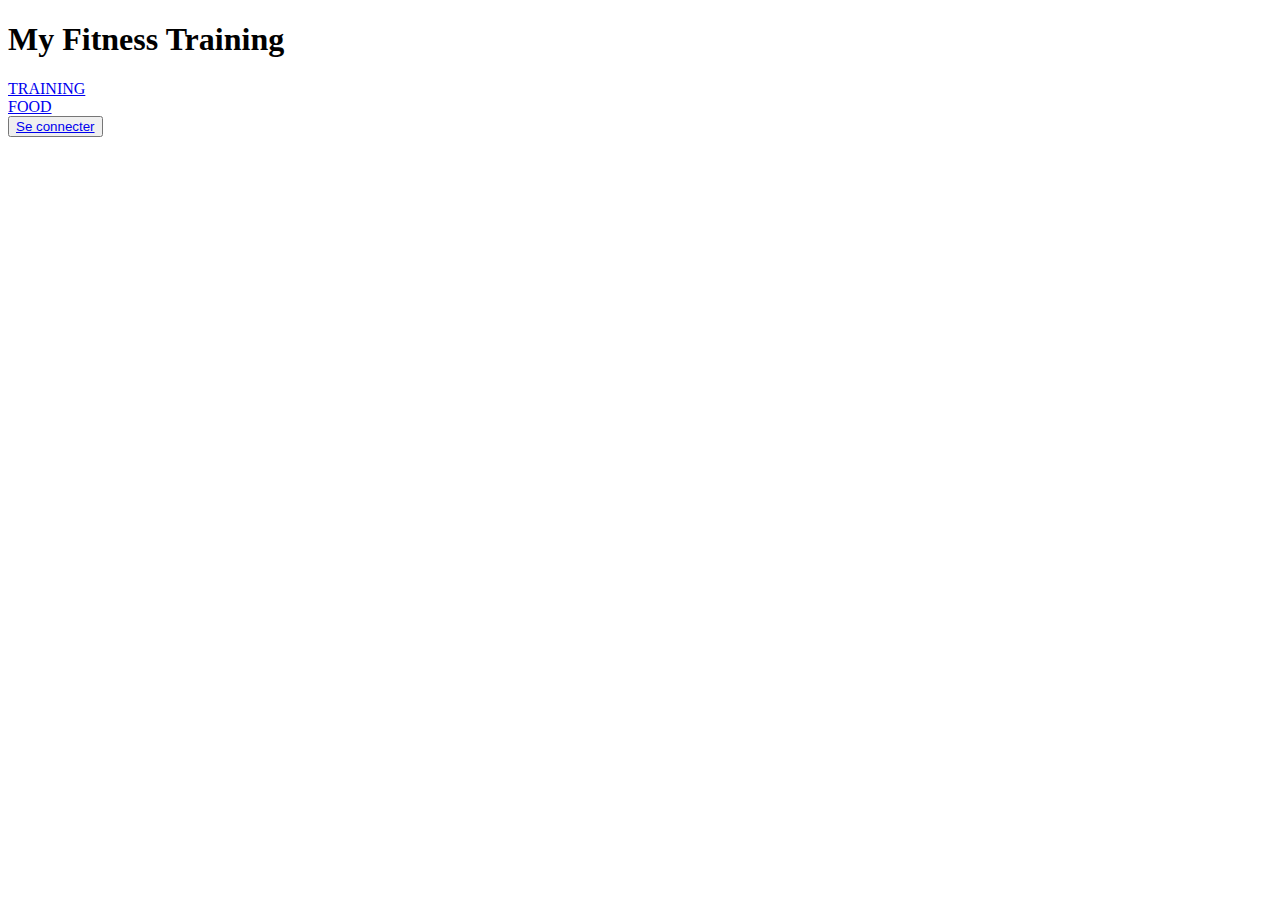
<file: bin/main/templates/index.html>
<!DOCTYPE html>
<html xmlns:th="https://www.thymeleaf.org">
<head>
<meta charset="UTF-8" />
<link th:href="@{/css/main.css}" rel="stylesheet"/>
<link th:href="@{/css/index.css}" rel="stylesheet"/>
<link rel="preconnect" href="https://fonts.googleapis.com">
<link rel="preconnect" href="https://fonts.gstatic.com" crossorigin>
<link href="https://fonts.googleapis.com/css2?family=Bebas+Neue&display=swap" rel="stylesheet">
<title>FitnessDev</title>
</head>
<body>
	
	
	<h1>My Fitness Training</h1>
	
	<div class="flex-container">
		<div class="go training" id="test"><a href="/mes-seances">TRAINING</a></div>
	
		<div class="go food"><a href="/mes-seances">FOOD</a></div>
	</div>
		
	<button class="btn-login"><a href="/login">Se connecter</a></button>
	
</body>
</html>
</file>
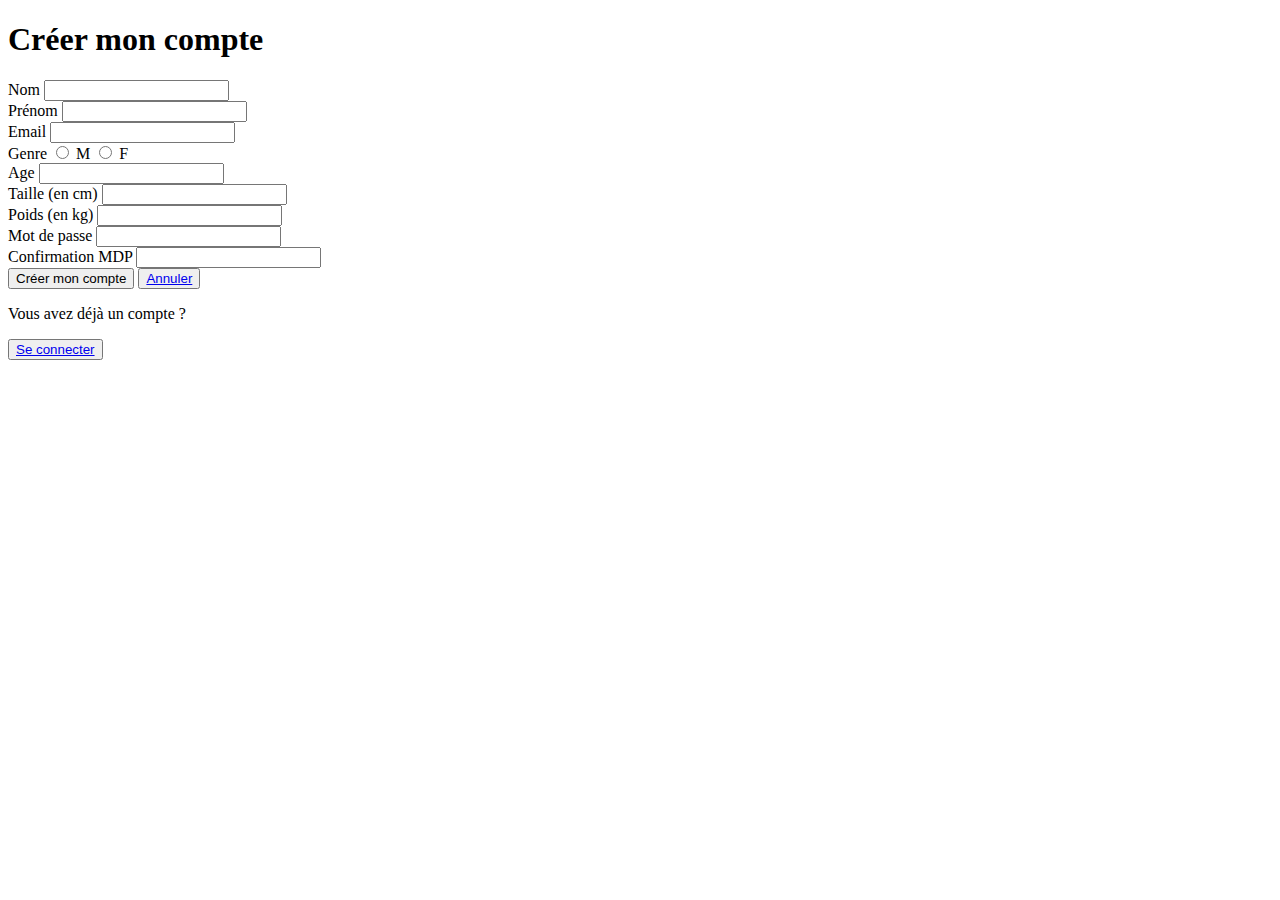
<file: bin/main/templates/creerCompte.html>
<!DOCTYPE html>
<html xmlns:th="https://www.thymeleaf.org">
<head>
<meta charset="UTF-8">
<link th:href="@{/css/main.css}" rel="stylesheet" />
<link th:href="@{/css/creerCompte.css}" rel="stylesheet" />
<link rel="preconnect" href="https://fonts.googleapis.com">
<link rel="preconnect" href="https://fonts.gstatic.com">
<link
	href="https://fonts.googleapis.com/css2?family=Bebas+Neue&display=swap"
	rel="stylesheet">
<title>Créer un compte</title>
</head>
<body>

	<h1>Créer mon compte</h1>

	<div class="container">
		<form action="" method="get" class="form-create-account">
			<div class="form nom">
				<label for="name">Nom </label> <input type="text" name="name"
					id="name" required>
			</div>
			<div class="form prenom">
				<label for="firstname">Prénom </label> <input type="text"
					name="firstname" id="firstname" required>
			</div>
			<div class="form email">
				<label for="email">Email </label> <input type="email" name="email"
					id="email" required>
			</div>
			<div class="form genre">
				<label for="gender">Genre </label> <input type="radio"
					name="gender[]" id="homme" value="M"> <label> M </label> <input
					type="radio" name="gender[]" id="femme" value="F"> <label>
					F </label>
			</div>
			<div class="form age">
				<label for="age">Age </label> <input type="number" name="age"
					id="age" required>
			</div>
			<div class="form taille">
				<label for="size">Taille (en cm) </label> <input type="number"
					name="size" id="size" required>
			</div>
			<div class="form poids">
				<label for="weigth">Poids (en kg) </label> <input type="number"
					name="weigth" id="weigth" required>
			</div>
			<div class="form password">
				<label for="password">Mot de passe </label> <input type="password"
					name="password" id="password" required>
			</div>
			<div class="form confirmation">
				<label for="confimation">Confirmation MDP </label> <input
					type="password" name="confirmation" id="confirmation" required>
			</div>
			<button type="submit" class="btn-create-account">Créer mon
				compte</button>
			<button type="reset" class="btn-reset">
				<a href="/">Annuler</a>
			</button>
		</form>
	</div>
	<p>Vous avez déjà un compte ?</p>
	<button class="btn-login">
		<a href="/login">Se connecter</a>
	</button>

</body>
</html>
</file>
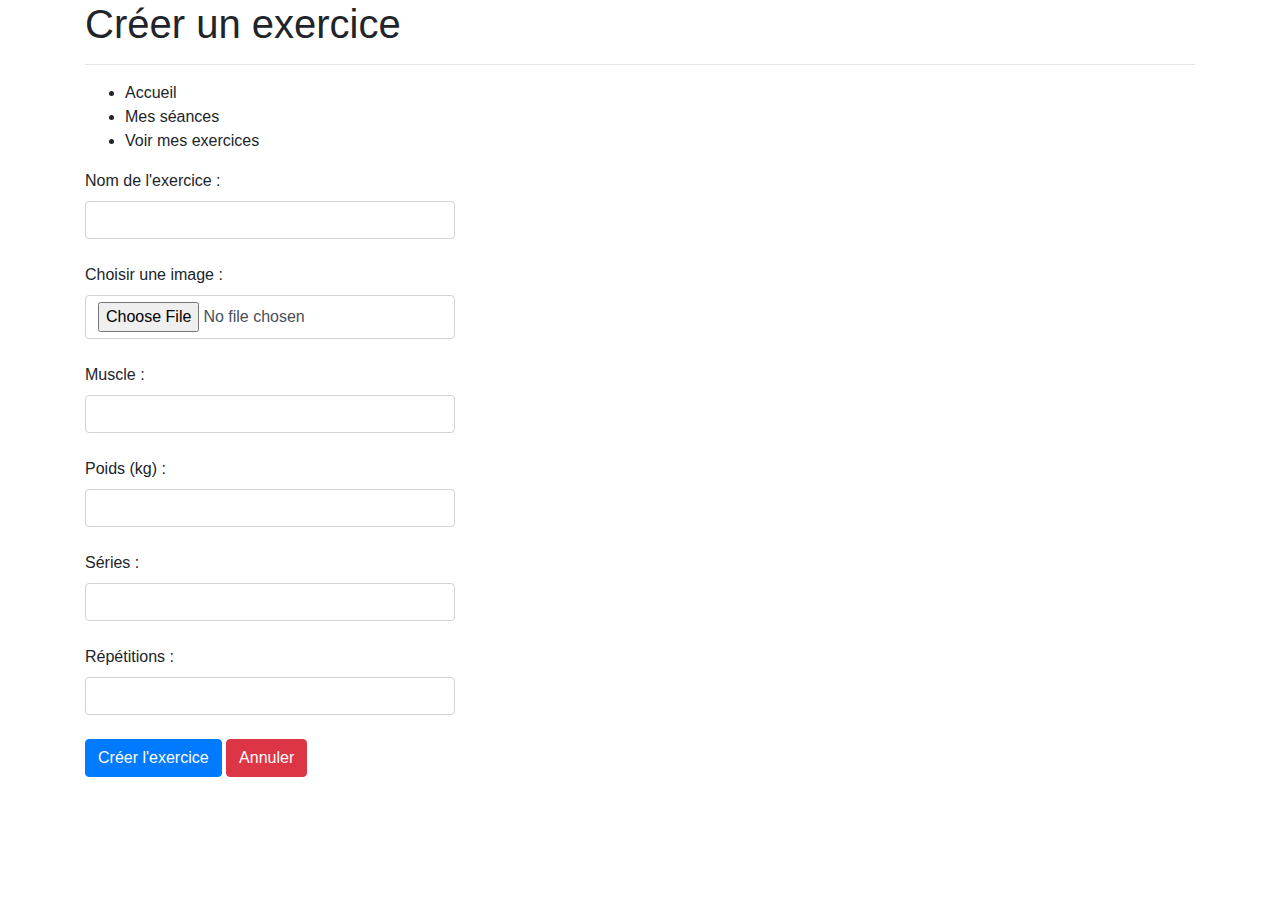
<file: bin/main/templates/creerExercice.html>
<!DOCTYPE html>
<html xmlns:th="https://www.thymeleaf.org">
<head>
<meta charset="UTF-8">
<link rel="stylesheet"
	href="https://cdn.jsdelivr.net/npm/bootstrap@4.0.0/dist/css/bootstrap.min.css"
	integrity="sha384-Gn5384xqQ1aoWXA+058RXPxPg6fy4IWvTNh0E263XmFcJlSAwiGgFAW/dAiS6JXm"
	crossorigin="anonymous">
<link rel="preconnect" href="https://fonts.googleapis.com">
<link rel="preconnect" href="https://fonts.gstatic.com">
<link
	href="https://fonts.googleapis.com/css2?family=Bebas+Neue&display=swap"
	rel="stylesheet">
<title>My Fitness Training - Créer un exercice</title>
</head>
<body>
	<div class="container">
		<header>

			<h1>Créer un exercice</h1>
			<hr/>
			<nav class="navigation">
				<ul>
					<li><a th:href="@{/}">Accueil</a></li>
					<li><a th:href="@{/mes-seances}">Mes séances</a></li>
					<li><a th:href="@{/mes-exercices}">Voir mes exercices</a></li>
				</ul>
			</nav>

		</header>

		<main>

				<form th:action="@{/save-exercice}" th:object="${exercice}" method="POST" class="form-create-exercice">

					<label for="name">Nom de l'exercice : </label> <input type="text"
						th:field="${exercice.nom}" id="name" class="form-control col-4 mb-4" required /> <label
						for="image">Choisir une image : </label> <input type="file"
						th:field="${exercice.image}" id="image" class="form-control col-4 mb-4"/> <label
						for="muscle">Muscle : </label> <input type="text"
						th:field="${exercice.muscle}" id="muscle" class="form-control col-4 mb-4" required />

						<label for="name">Poids (kg) : </label> <input type="text"
						th:field="${exercice.poids}" id="name" class="form-control col-4 mb-4" />
						
						<label for="name">Séries : </label> <input type="text"
						th:field="${exercice.serie}" id="name" class="form-control col-4 mb-4" />
						
						<label for="name">Répétitions : </label> <input type="text"
						th:field="${exercice.rep}" id="name" class="form-control col-4 mb-4" />

					<button type="submit" class="btn btn-primary mb-4">Créer
						l'exercice</button>
					<button type="reset" class="btn btn-danger mb-4"><a th:href="@{/mes-exercices}">Annuler</a></button>
				</form>

		</main>
	</div>
</body>
</html>
</file>
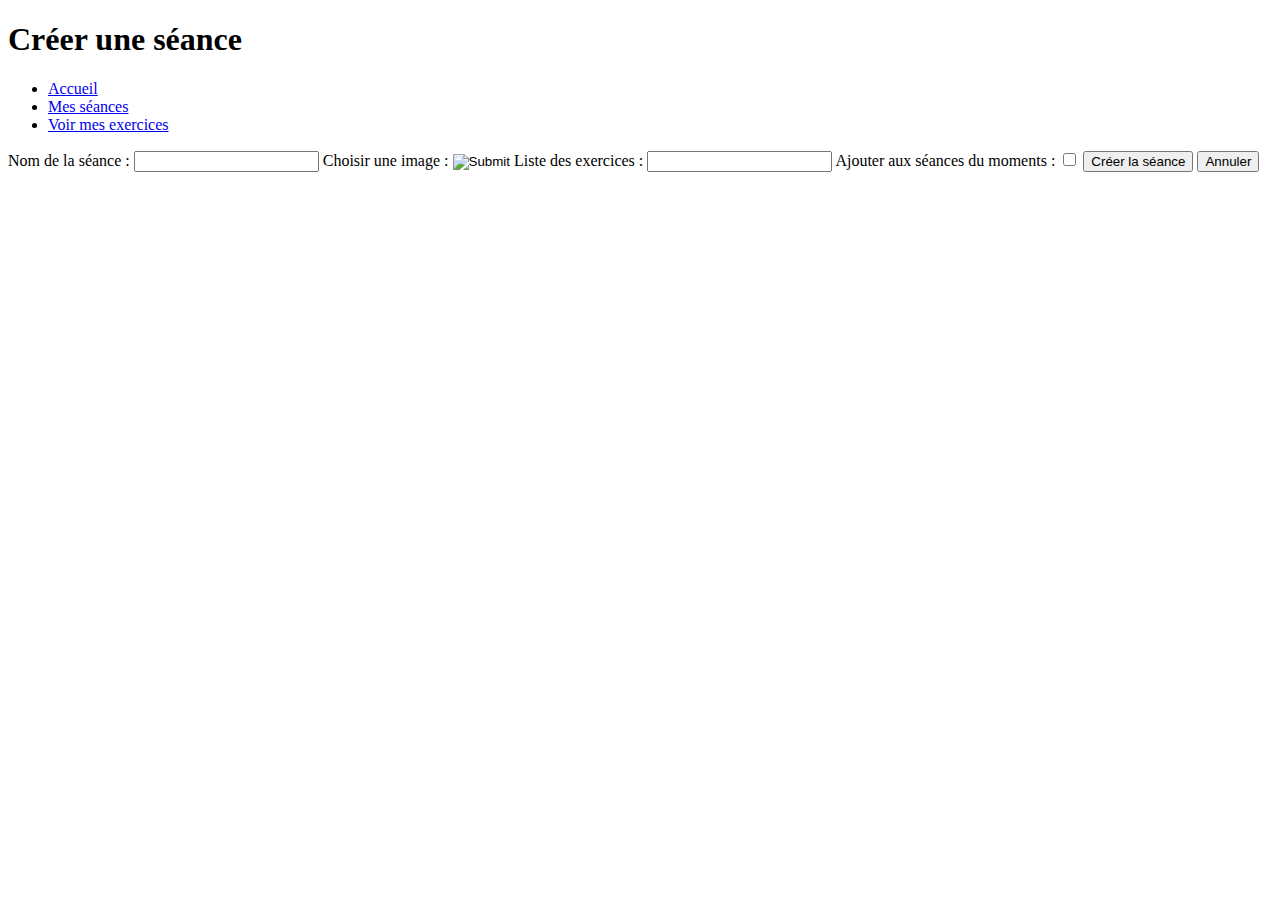
<file: bin/main/templates/creerSeance.html>
<!DOCTYPE html>
<html xmlns:th="https://www.thymeleaf.org">
<head>
<meta charset="UTF-8">
<link th:href="@{/css/main.css}" rel="stylesheet"/>
<link rel="preconnect" href="https://fonts.googleapis.com">
<link rel="preconnect" href="https://fonts.gstatic.com">
<link href="https://fonts.googleapis.com/css2?family=Bebas+Neue&display=swap" rel="stylesheet">
<title>My Fitness Training - Créer une séance</title>
</head>
<body>

<header>

	<h1>Créer une séance</h1>
	
	<nav class="navigation">
		<ul>
			<li><a href="/">Accueil</a></li>
			<li><a href="/mes-seances">Mes séances</a></li>
			<li><a href="/mes-exercices">Voir mes exercices</a></li>
		</ul>
	</nav>

</header>

<main>

<form action="" method="get" class="form-create-seance">
	<label for="name">Nom de la séance :
	</label>
	<input type="text" name="name" id="name" required>
	
	<label for="image">Choisir une image :
	</label>
	<input type="image" name="image" id="image">
	
	<label for="exercice">Liste des exercices :
	</label>
	<input type="text" name="exercice" id="exercice" required>
	
	<label for="active">Ajouter aux séances du moments :
	</label>
	<input type="checkbox" name="active" id="active">
	
	<button type="submit" class="btn-create-seance">Créer la séance</button>
	<button type="reset" class="btn-reset">Annuler</button>
</form>

</main>	
</body>
</html>
</file>
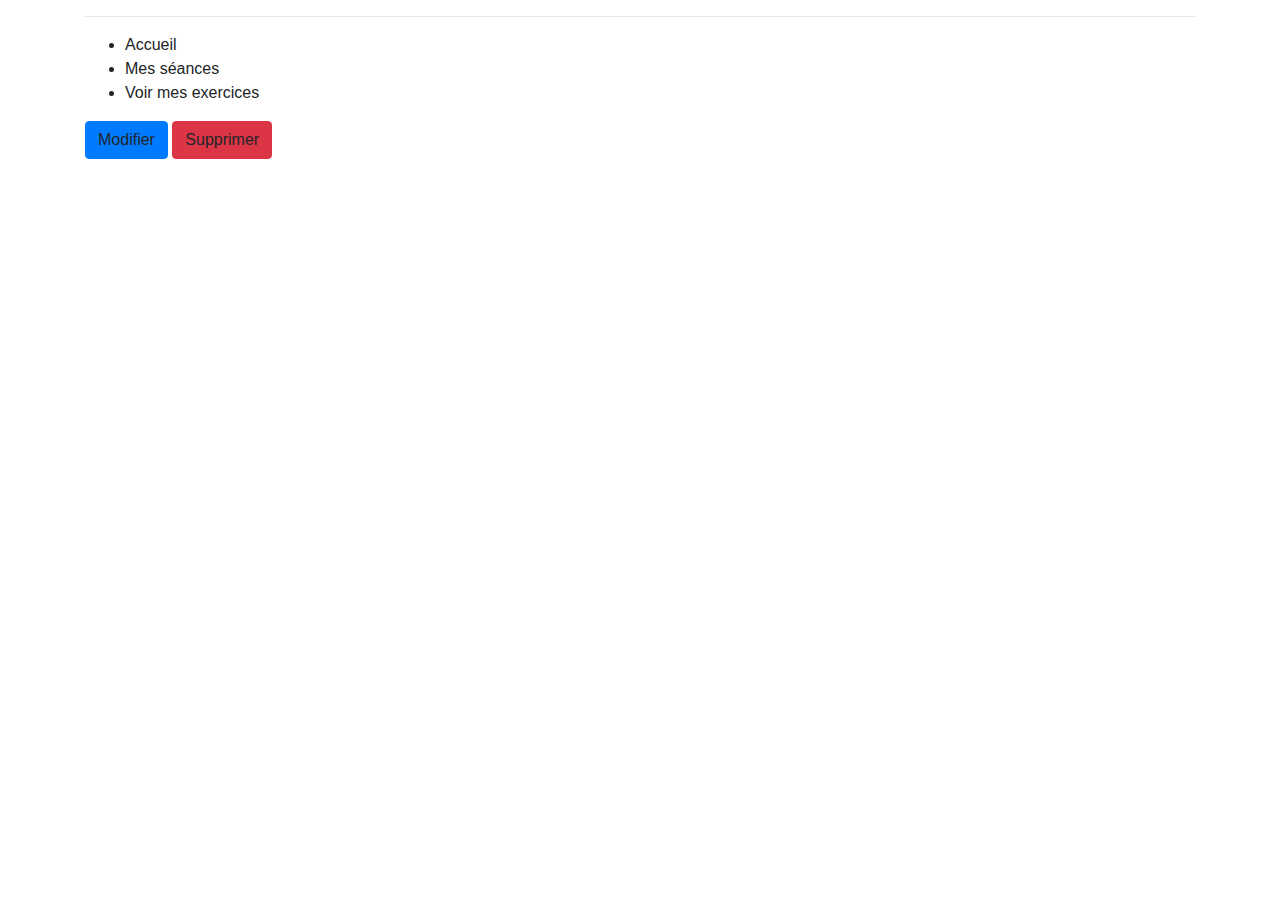
<file: bin/main/templates/detailExercice.html>
<meta charset="UTF-8">
<link rel="stylesheet"
	href="https://cdn.jsdelivr.net/npm/bootstrap@4.0.0/dist/css/bootstrap.min.css"
	integrity="sha384-Gn5384xqQ1aoWXA+058RXPxPg6fy4IWvTNh0E263XmFcJlSAwiGgFAW/dAiS6JXm"
	crossorigin="anonymous">
<link rel="preconnect" href="https://fonts.googleapis.com">
<link rel="preconnect" href="https://fonts.gstatic.com">
<link
	href="https://fonts.googleapis.com/css2?family=Bebas+Neue&display=swap"
	rel="stylesheet">
<title th:text="'My Fitness Training - ' + ${exercice.nom}"></title>
</head>
<body>
	<div class="container">
		<header>

			<h1 th:text="${exercice.nom}"></h1>
			<hr />
			<nav class="navigation">
				<ul>
					<li><a th:href="@{/}">Accueil</a></li>
					<li><a th:href="@{/mes-seances}">Mes séances</a></li>
					<li><a th:href="@{/mes-exercices}">Voir mes exercices</a></li>
				</ul>
			</nav>

		</header>

		<main>

			<p th:text="'Nom : ' + ${exercice.nom}"></p>

			<p th:text="'Image : ' + ${exercice.image}"></p>

			<p th:text="'Muscle : ' + ${exercice.muscle}"></p>

			<p th:text="'Poids (kg) : ' + ${exercice.poids}"></p>

			<p th:text="'Séries : ' + ${exercice.serie}"></p>

			<p th:text="'Répétitions : ' + ${exercice.rep}"></p>

			<a th:href="@{/exercice-modification(id=${exercice.id})}" class="btn btn-primary">Modifier</a>
			<a th:href="@{/supprimer-exercice(id=${exercice.id})}"
				class="btn btn-danger">Supprimer</a>

		</main>
	</div>
</body>
</html>
</file>
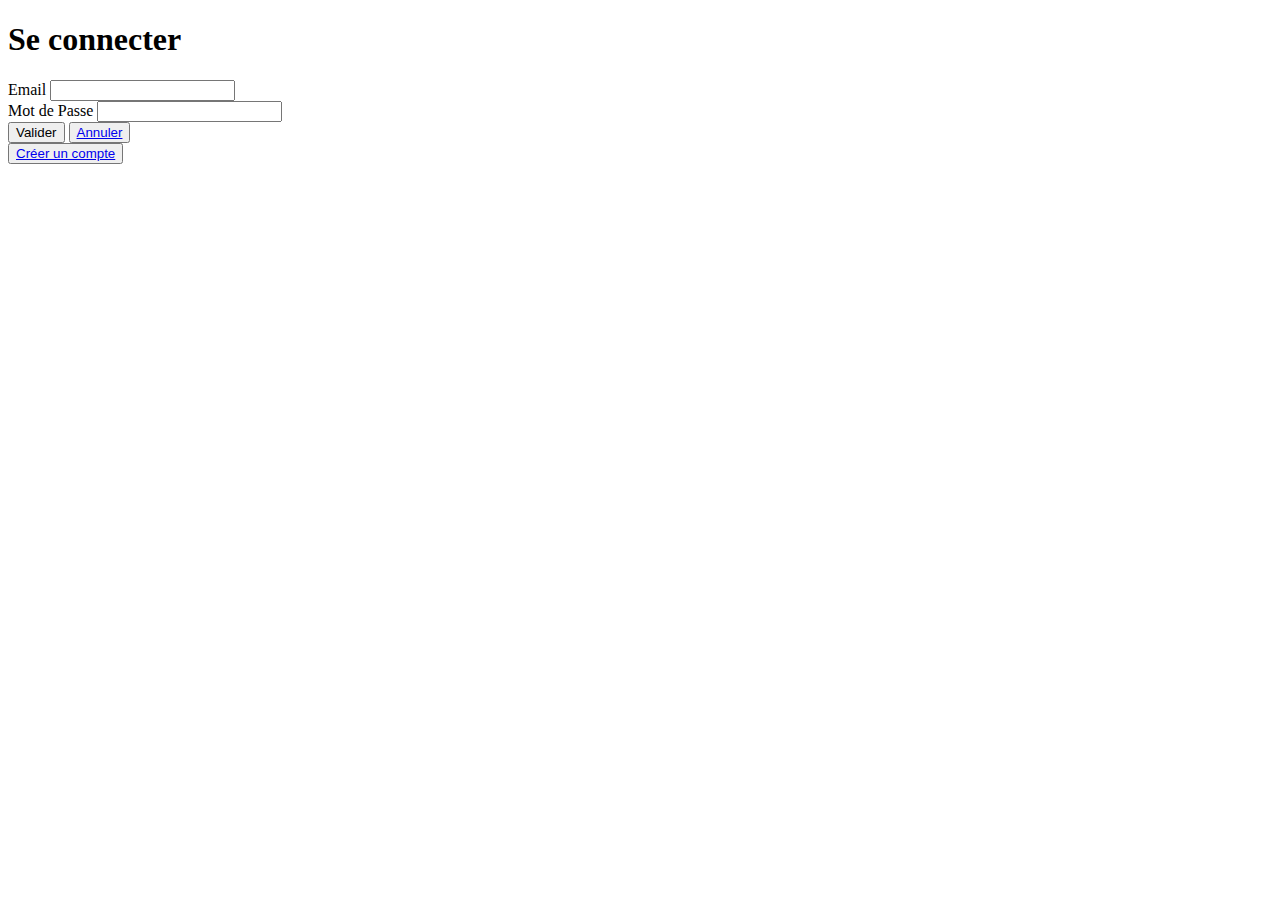
<file: bin/main/templates/login.html>
<!DOCTYPE html>
<html xmlns:th="https://www.thymeleaf.org">
<head>
<meta charset="UTF-8">
<link th:href="@{/css/main.css}" rel="stylesheet"/>
<link th:href="@{/css/login.css}" rel="stylesheet"/>
<link rel="preconnect" href="https://fonts.googleapis.com">
<link rel="preconnect" href="https://fonts.gstatic.com">
<link href="https://fonts.googleapis.com/css2?family=Bebas+Neue&display=swap" rel="stylesheet">
<title>FitnessDev - Login</title>
</head>
<body>
	<h1>Se connecter</h1>
	
	<div class="container">
	<form action="" method="get" class="form-login">
	
		<div class="form nom">
			<label for="email">Email
			</label>
			<input type="text" name="email" id="email" required>
		</div>
		<div class="form password">
			<label for="password">Mot de Passe
			</label>
			<input type="text" name="password" id="password" required>
		</div>
		
	<button type="submit" class="btn-validate">Valider</button>
	<button type="reset" class="btn-reset"><a href="/">Annuler</a></button>
</form>
	
	<button class="btn-create-account"><a href="/creer-compte">Créer un compte</a></button>
	
	</div>
</body>
</html>
</file>
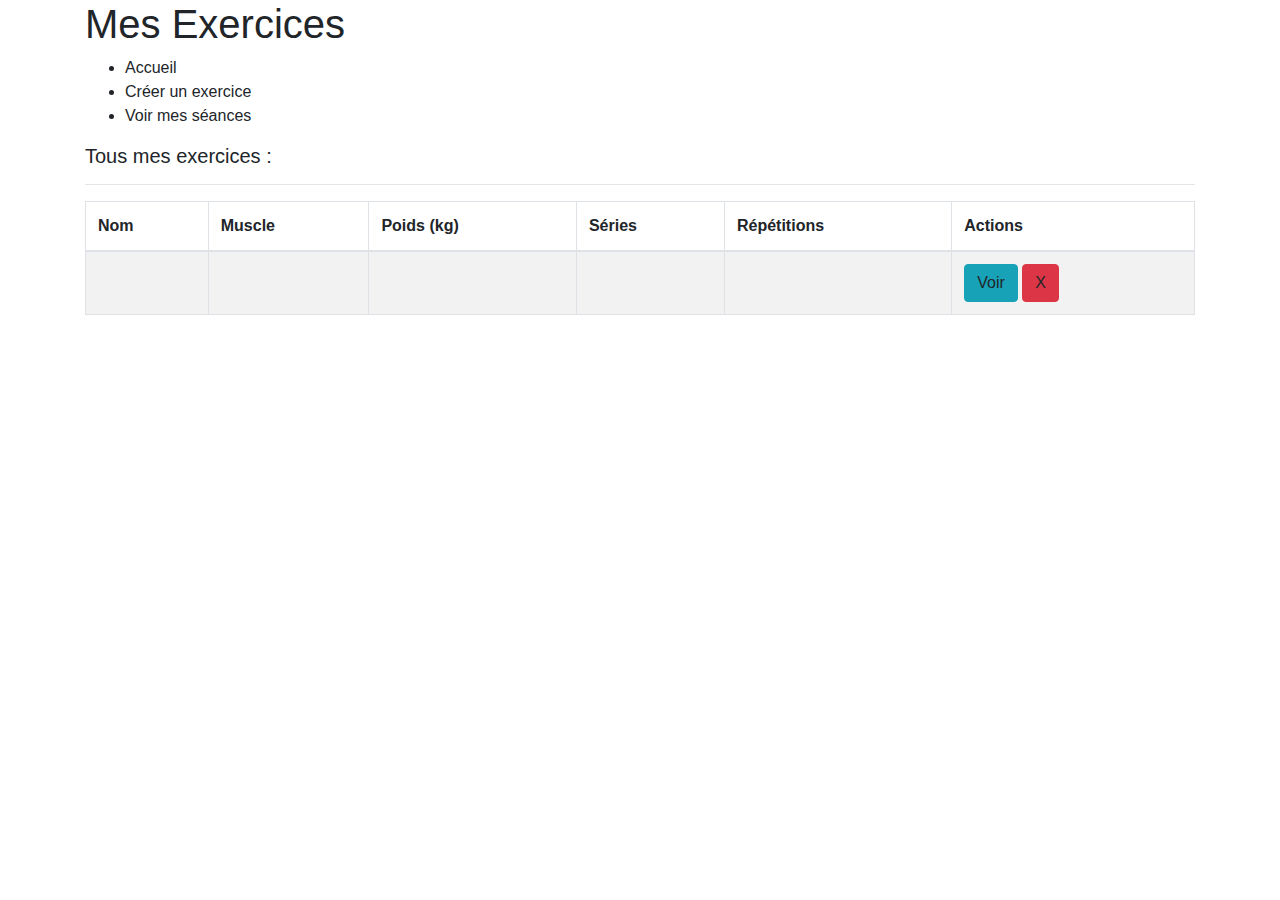
<file: bin/main/templates/mesExercices.html>
<!DOCTYPE html>
<html xmlns:th="https://www.thymeleaf.org">
<head>
<meta charset="UTF-8">
<link rel="stylesheet" href="https://cdn.jsdelivr.net/npm/bootstrap@4.0.0/dist/css/bootstrap.min.css" integrity="sha384-Gn5384xqQ1aoWXA+058RXPxPg6fy4IWvTNh0E263XmFcJlSAwiGgFAW/dAiS6JXm" crossorigin="anonymous">
<link rel="preconnect" href="https://fonts.googleapis.com">
<link rel="preconnect" href="https://fonts.gstatic.com">
<link href="https://fonts.googleapis.com/css2?family=Bebas+Neue&display=swap" rel="stylesheet">
<title>My Fitness Training - Mes Exercices</title>
</head>
<body>

	<div class="container">

<header>

	<h1>Mes Exercices</h1>
	
	<nav class="navigation">
		<ul>
			<li><a th:href="@{/}">Accueil</a></li>
			<li><a th:href="@{/creer-exercice}">Créer un exercice</a></li>
			<li><a th:href="@{/mes-seances}">Voir mes séances</a></li>
		</ul>
	</nav>

</header>

<main>

	<h5>Tous mes exercices :</h5>
	<hr/>
	<table class="table table-bordered table-striped">
		
		<thead>
			<tr>
				<th>Nom</th>
				<th>Muscle</th>
				<th>Poids (kg)</th>
				<th>Séries</th>
				<th>Répétitions</th>
				<th>Actions</th>
			</tr>
		</thead>
		<tbody>
			<tr th:each="exercice : ${allExercices}">
				<td th:text="${exercice.nom}"></td>
				<td th:text="${exercice.muscle}"></td>
				<td th:text="${exercice.poids}"></td>
				<td th:text="${exercice.serie}"></td>
				<td th:text="${exercice.rep}"></td>
				<td>
					<a th:href="@{/details-exercice(id=${exercice.id})}" class="btn btn-info">Voir</a>
					<a th:href="@{/supprimer-exercice(id=${exercice.id})}" class="btn btn-danger">X</a>
				</td>
				
			</tr>
		</tbody>
		
	</table>
</main>	
</div>
</body>
</html>
</file>
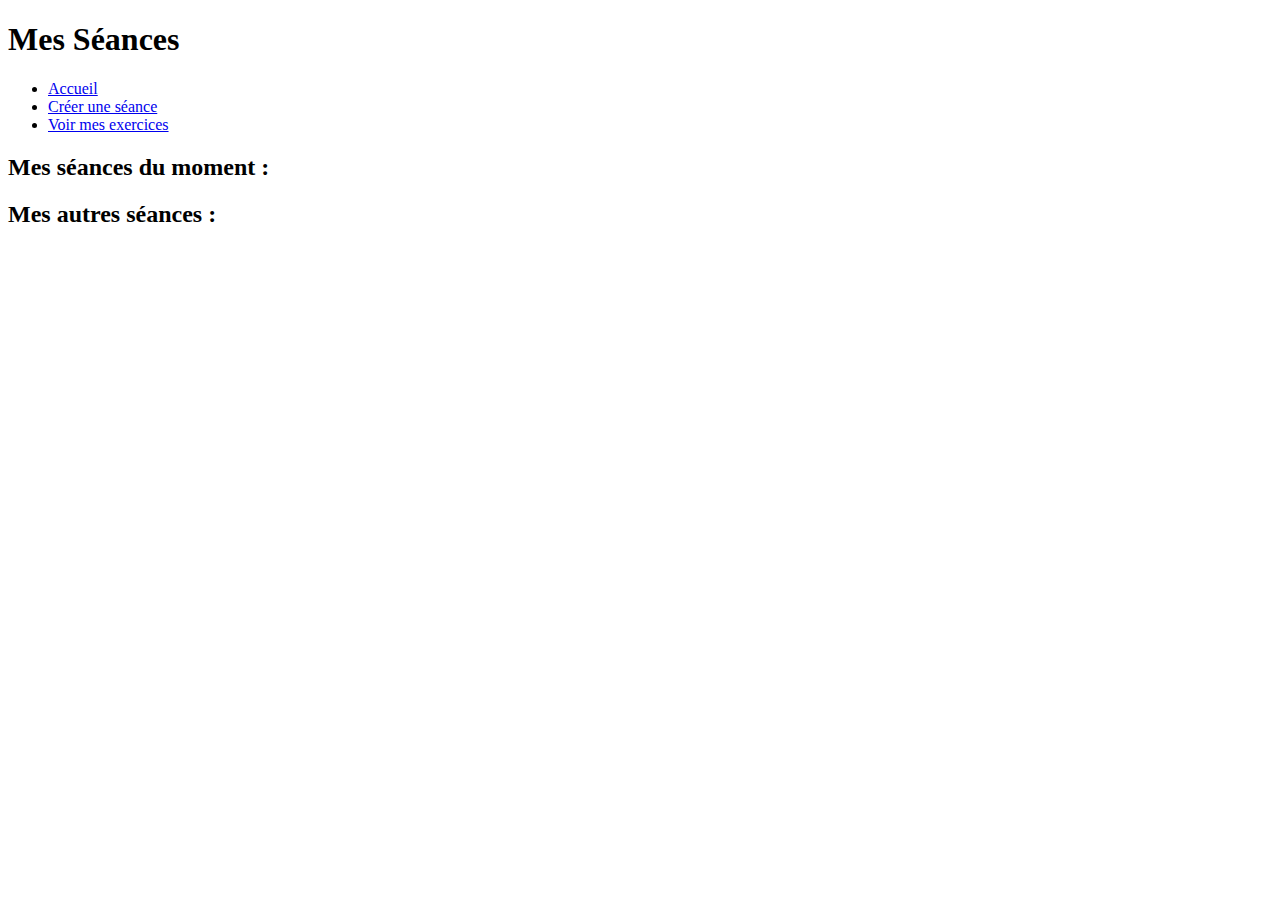
<file: bin/main/templates/mesSeances.html>
<!DOCTYPE html>
<html xmlns:th="https://www.thymeleaf.org">
<head>
<meta charset="UTF-8">
<link th:href="@{/css/main.css}" rel="stylesheet"/>
<link rel="preconnect" href="https://fonts.googleapis.com">
<link rel="preconnect" href="https://fonts.gstatic.com">
<link href="https://fonts.googleapis.com/css2?family=Bebas+Neue&display=swap" rel="stylesheet">
<title>My Fitness Training - Mes Séances</title>
</head>
<body>

<header>

	<h1>Mes Séances</h1>
	
	<nav class="navigation">
		<ul>
			<li><a href="/">Accueil</a></li>
			<li><a href="/creer-seance">Créer une séance</a></li>
			<li><a href="/mes-exercices">Voir mes exercices</a></li>
		</ul>
	</nav>

</header>

<main>

	<h2>Mes séances du moment :</h2>
	
	<h2>Mes autres séances :</h2>

</main>	
</body>
</html>
</file>
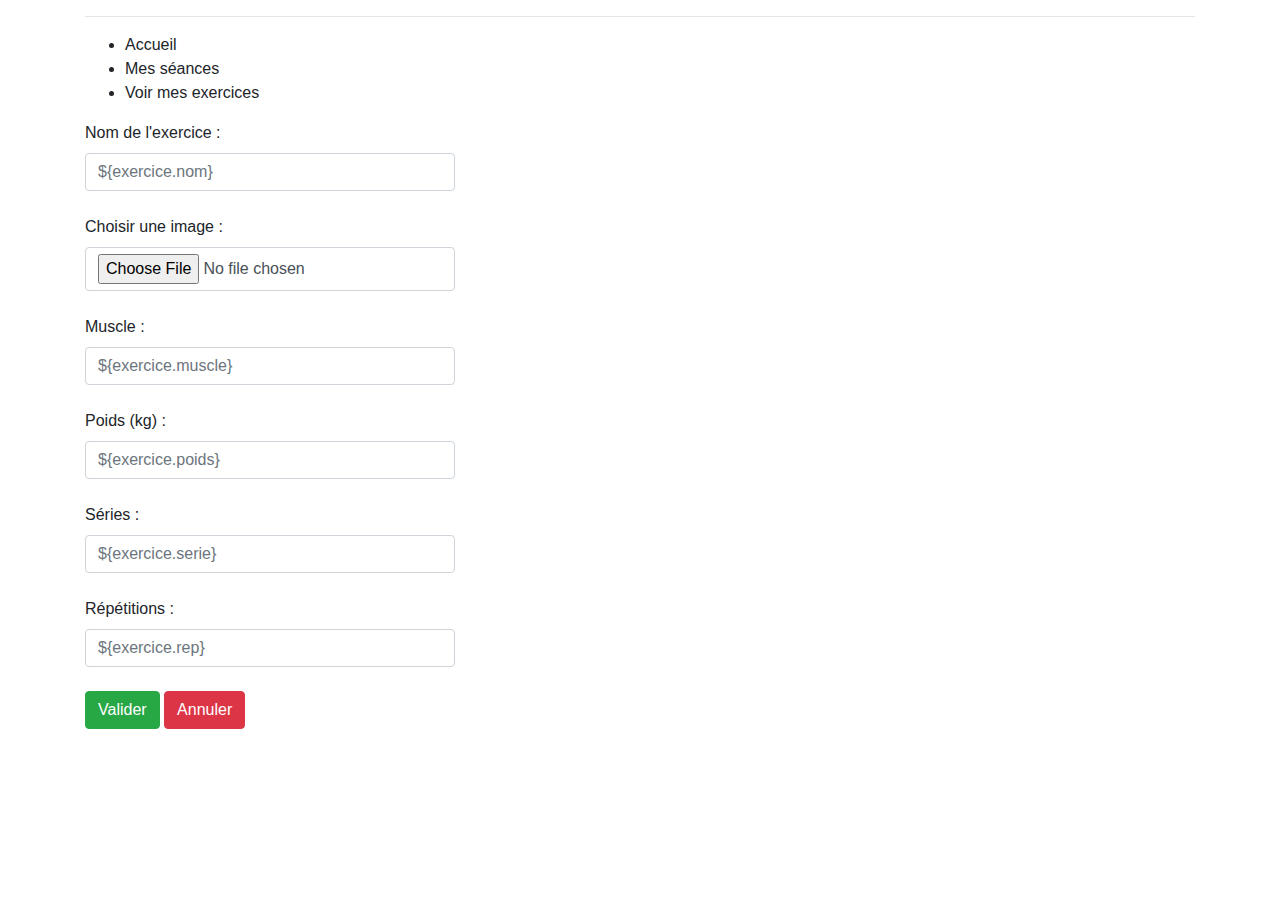
<file: bin/main/templates/modifierExercice.html>
<!DOCTYPE html>
<html xmlns:th="https://www.thymeleaf.org">
<head>
<meta charset="UTF-8">
<link rel="stylesheet"
	href="https://cdn.jsdelivr.net/npm/bootstrap@4.0.0/dist/css/bootstrap.min.css"
	integrity="sha384-Gn5384xqQ1aoWXA+058RXPxPg6fy4IWvTNh0E263XmFcJlSAwiGgFAW/dAiS6JXm"
	crossorigin="anonymous">
<link rel="preconnect" href="https://fonts.googleapis.com">
<link rel="preconnect" href="https://fonts.gstatic.com">
<link
	href="https://fonts.googleapis.com/css2?family=Bebas+Neue&display=swap"
	rel="stylesheet">
<title th:text="'My Fitness Training - ' + ${exercice.nom}"></title>
</head>
<body>
	<div class="container">
		<header>

			<h1 th:text="${exercice.nom}"></h1>
			<hr />
			<nav class="navigation">
				<ul>
					<li><a th:href="@{/}">Accueil</a></li>
					<li><a th:href="@{/mes-seances}">Mes séances</a></li>
					<li><a th:href="@{/mes-exercices}">Voir mes exercices</a></li>
				</ul>
			</nav>

		</header>

		<main>


		<form th:action="@{/modifier-exercice(id=${exercice.id})}" th:object="${exercice}" method="POST">
		
			<label for="name">Nom de l'exercice : </label> <input type="text"
				th:field="${exercice.nom}" id="name" class="form-control col-4 mb-4"
				placeholder="${exercice.nom}" required /> <label for="image">Choisir
				une image : </label> <input type="file" th:field="${exercice.image}"
				id="image" class="form-control col-4 mb-4"
				placeholder="${exercice.image}" /> <label for="muscle">Muscle
				: </label> <input type="text" th:field="${exercice.muscle}" id="muscle"
				class="form-control col-4 mb-4" placeholder="${exercice.muscle}"
				required /> <label for="name">Poids (kg) : </label> <input
				type="text" th:field="${exercice.poids}" id="name"
				class="form-control col-4 mb-4" placeholder="${exercice.poids}" />

			<label for="name">Séries : </label> <input type="text"
				th:field="${exercice.serie}" id="name"
				class="form-control col-4 mb-4" placeholder="${exercice.serie}" />

			<label for="name">Répétitions : </label> <input type="text"
				th:field="${exercice.rep}" id="name" class="form-control col-4 mb-4"
				placeholder="${exercice.rep}" />

			<button type="submit" class="btn btn-success mb-4">Valider</button>
			<button type="reset" class="btn btn-danger mb-4">
				<a th:href="@{/mes-exercices}">Annuler</a>
			</button>
			
			</form>


		</main>
	</div>
</body>
</html>
</file>
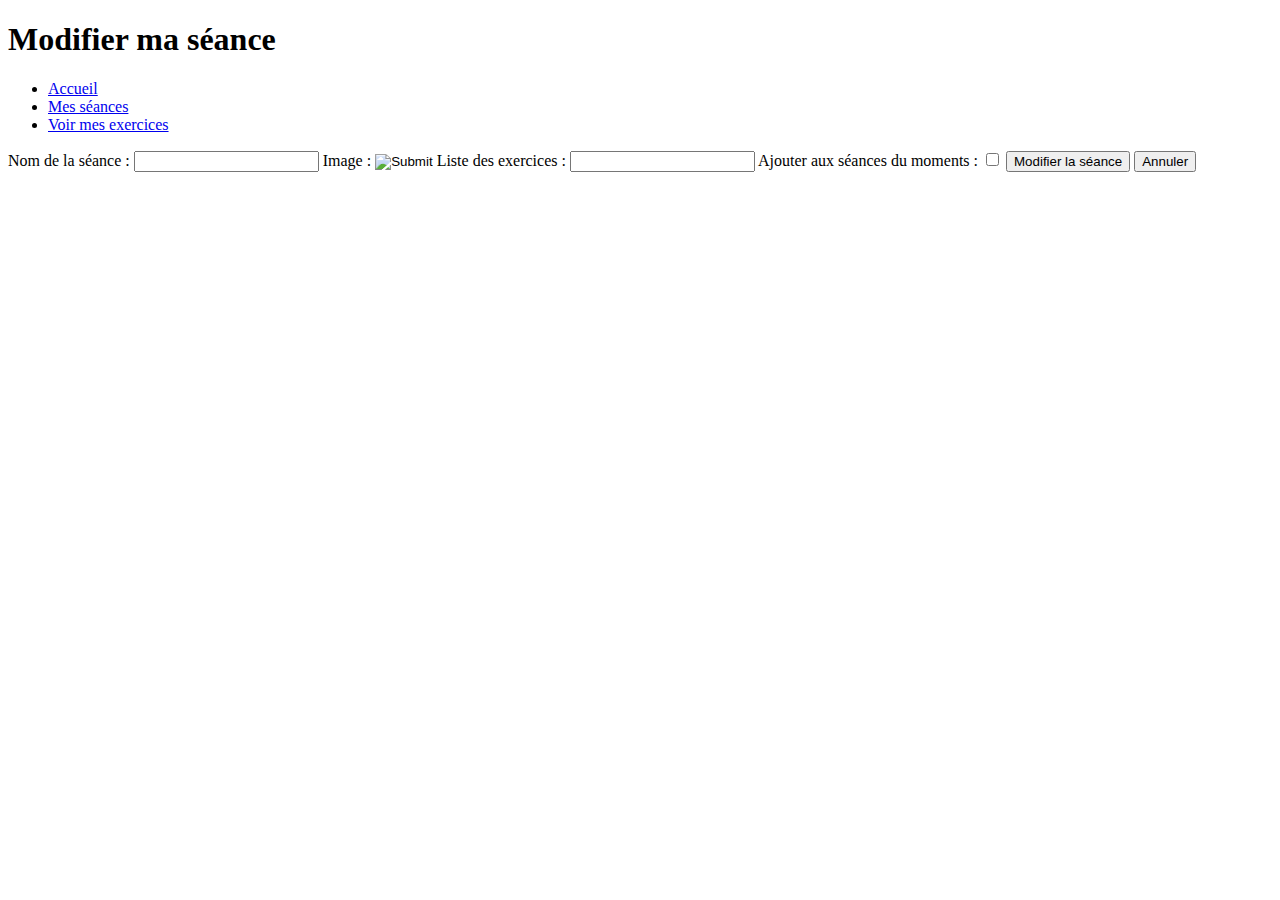
<file: bin/main/templates/modifierSeance.html>
<!DOCTYPE html>
<html xmlns:th="https://www.thymeleaf.org">
<head>
<meta charset="UTF-8">
<link th:href="@{/css/main.css}" rel="stylesheet"/>
<link rel="preconnect" href="https://fonts.googleapis.com">
<link rel="preconnect" href="https://fonts.gstatic.com">
<link href="https://fonts.googleapis.com/css2?family=Bebas+Neue&display=swap" rel="stylesheet">
<title>My Fitness Training - Modifier ma séance</title>
</head>
<body>

<header>

	<h1>Modifier ma séance</h1>
	
	<nav class="navigation">
		<ul>
			<li><a href="/">Accueil</a></li>
			<li><a href="/mes-seances">Mes séances</a></li>
			<li><a href="#">Voir mes exercices</a></li>
		</ul>
	</nav>

</header>

<main>

<form action="" method="get" class="form-update-seance">
	<label for="name">Nom de la séance :
	</label>
	<input type="text" name="name" id="name" required>
	
	<label for="image">Image :
	</label>
	<input type="image" name="image" id="image">
	
	<label for="exercice">Liste des exercices :
	</label>
	<input type="text" name="exercice" id="exercice" required>
	
	<label for="active">Ajouter aux séances du moments :
	</label>
	<input type="checkbox" name="active" id="active">
	
	<button type="submit" class="btn-update-seance">Modifier la séance</button>
	<button type="reset" class="btn-reset">Annuler</button>
</form>

</main>	
</body>
</html>
</file>
